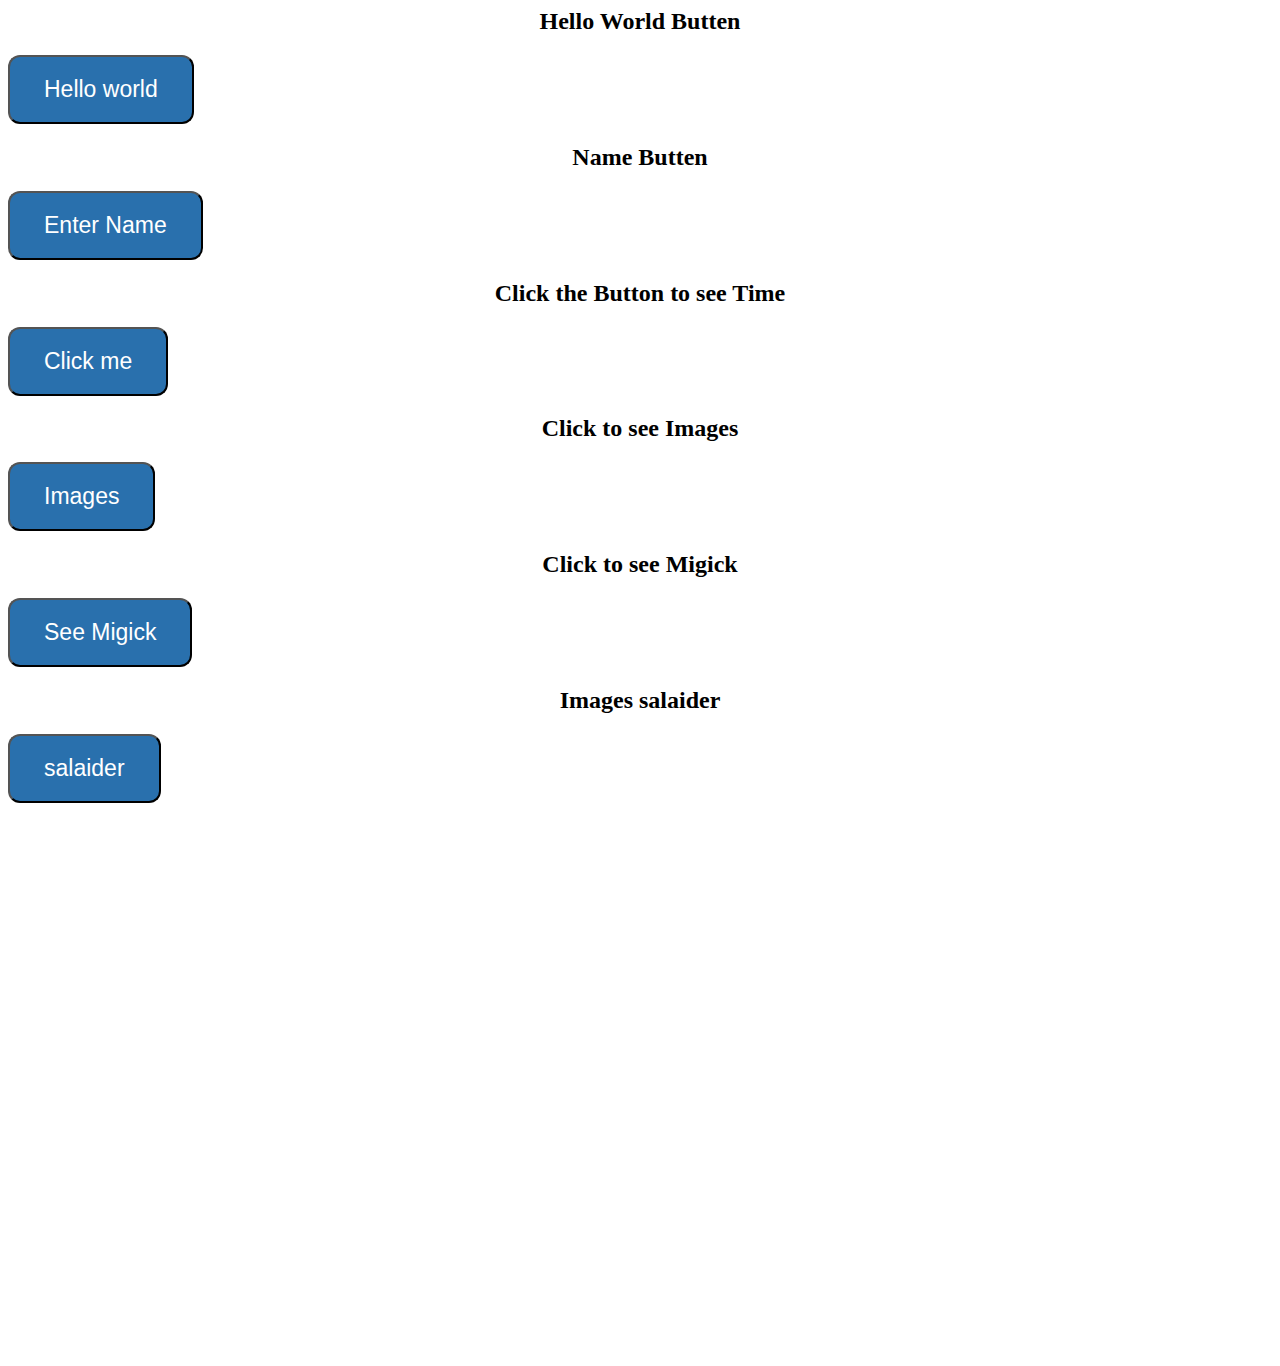
<file: Home Page_files/Buttons.html>
<html lang="en">

<head>
    <meta charset="UTF-8">
    <meta http-equiv="X-UA-Compatible" content="IE=edge">
    <meta name="viewport" content="width=device-width, initial-scale=1.0">
    <title>Java Test</title>
    <style>
        body {
            height: 150vh;
        }

        .center {
            text-align: center;
        }

        button {
            padding: 19px 34px;
            background-color: rgb(41, 112, 173);
            color: rgb(255, 255, 255);
            border-radius: 12px;
            font-size: 23px;
        }

        button:hover {
            background-color: rgb(90, 90, 90);
            color: rgb(255, 255, 255);
        }

        p {
            background-color: grey;
            font-size: 33px;
            padding: 12px;
            color: aliceblue;
        }

        #img1 {
            display: none;
        }

        #magick {
            display: none;
        }

        .magick {
            display: inline;
            margin: 0 -4px;
            border: 3px solid black;
            width: 30vw;
        }

        .magick:hover, .magick:focus {
            cursor: pointer;
            width: 40vw;
        }

        #demon img {
            width: 50vw;
            display: block;
            margin: 0 auto;
        }

        .butt button {
            cursor: pointer;
            padding: 25px;
            border-radius: 40px;
            font-size: 30px;
            display: inline;
            position: absolute;
            font-family: 'Segoe UI', Tahoma, Geneva, Verdana, sans-serif;
        }

        .next {
            right: 0px;
        }

        #demon {
            display: none;
        }
    </style>
</head>

<body>

    <!-- hello World  -->
    <h2 class="center">Hello World Butten</h2>
    <button id="but1">Hello world</button>

    <!-- Enter Name -->
    <h2 class="center">Name Butten</h2>
    <div id="i_but2">
        <button id="but2">Enter Name</button>
    </div>

    <!-- Saw Thw Time -->
    <h2 class="center">Click the Button to see Time</h2>
    <div id="i_but3">
        <button id="but3">Click me</button>
    </div>

    <!-- Button to do sow image -->
    <h2 class="center">Click to see Images</h2>
    <div id="i_but4">
        <button id="but4">Images</button>
    </div>
    <img id="img1" src="Button img (2).jpg" alt="" srcset="">

    <!-- Migecal Images -->
    <h2 class="center">Click to see Migick</h2>
    <div>
        <button id="but5">See Migick</button>
    </div>
    <div id="magick" class="c_magick">
        <img class="magick" src="Button img (3).jpg" alt="" srcset="">
        <img class="magick" src="Button img (4).jpg" alt="" srcset="">
    </div>

    <!-- Images salaider -->
    <h2 class="center">Images salaider</h2>
    <div>
        <button id="but6">salaider</button>
    </div>
    <div id="demon">
        <div class="salaiders">
            <img src="Button img (1).png" alt="" srcset="">
        </div>
        <div class="salaiders">
            <img src="Button img (1).jpeg" alt="" srcset="">
        </div>
        <div class="salaiders">
            <img src="Button img (1).avif" alt="" srcset="">
        </div>
        <div class="salaiders">
            <img src="Button img (2).webp" alt="" srcset="">
        </div>
        <div class="salaiders">
            <img src="Button img (1).jpg" alt="" srcset="">
        </div>
        <div class="salaiders">
            <img src="Button img (1).webp" alt="" srcset="">
        </div>
        <div class="butt">
            <button class="prev" onclick="plusSlides(-1)">
                <---</button>
                    <button class="next" onclick="plusSlides(1)">---></button>
        </div>

    </div>









    <!-- Java Script -->
    <script src="Button script (1).js"></script>
    <script src="Button script (2).js"></script>
    <script src="Button script (3).js"></script>
    <script src="Button script (4).js"></script>
    <script src="Button script (5).js"></script>
    <script src="Button script (6).js"></script>
    

</body>

</html>
</file>
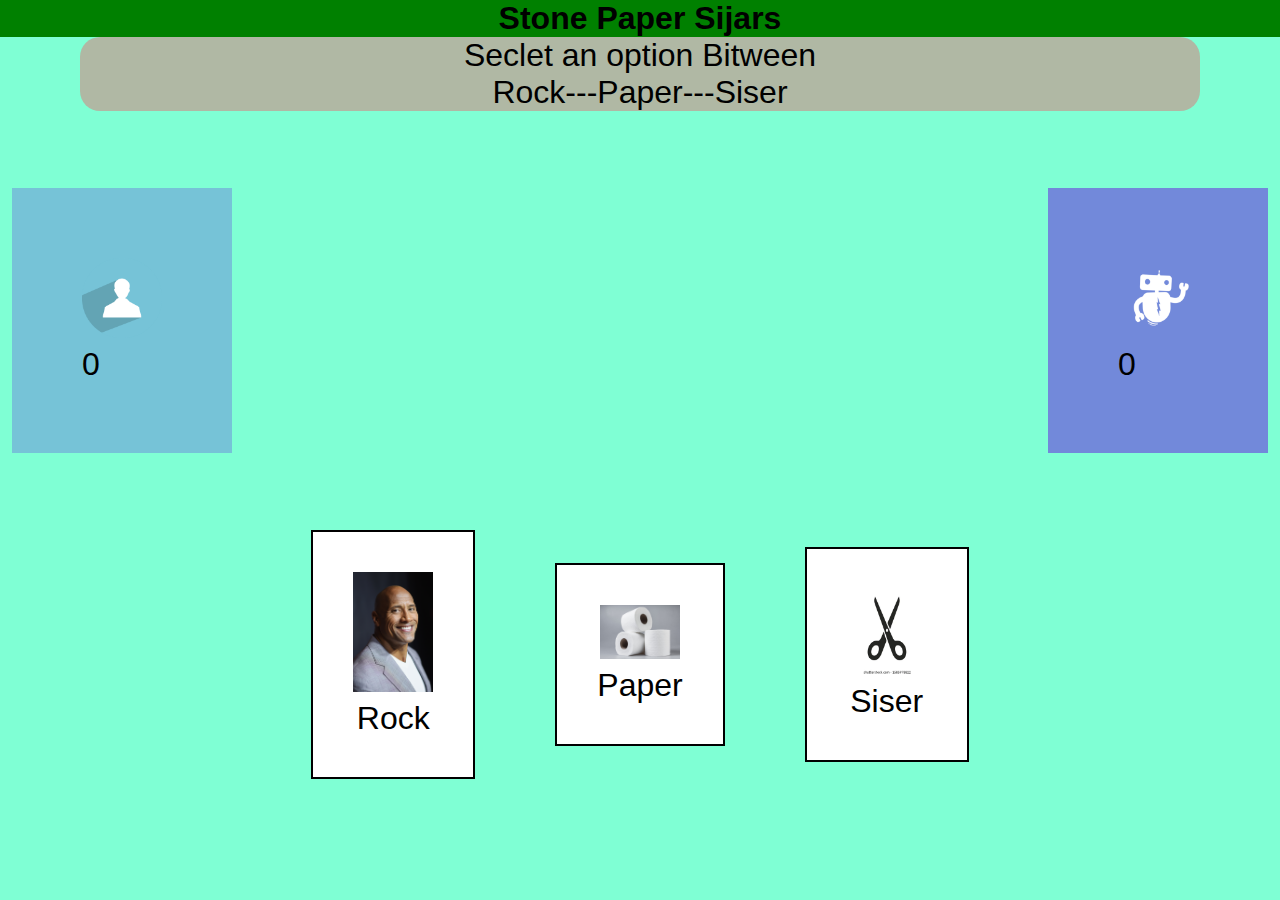
<file: Home Page_files/SPS.html>
<!DOCTYPE html>
<html lang="en">

<head>
    <meta charset="UTF-8">
    <meta http-equiv="X-UA-Compatible" content="IE=edge">
    <meta name="viewport" content="width=device-width, initial-scale=1.0">
    <link rel="stylesheet" href="SPS.css">
    <title>SPS</title>
</head>

<body>
    <div class="heading">
        <h1>Stone Paper Sijars</h1>
    </div>
    <div id="opt" class="opt">
        <p>Seclet an option Bitween<br>Rock---Paper---Siser</p>
    </div>
    <div class="box">
        <div class="me"><img src="SPS (2).png">
            <p id="m">0</p>
        </div>
        <div class="ms">

            <p id="pl" class="msg">One point to Player</p>
            <p id="bo" class="msg">One point to Bot</p>
                <p id="do" class="msg">Both seclete the same option</p>
        </div>
        <div class="bot"><img src="SPS (1).png">
            <p id="b">0</p>
        </div>
    </div>
    <div class="sps">
        <button id="stone" class="secl" value="-1" onclick="sps(this.value)"><img src="SPS (2).jpg">
            <p>Rock</p>
        </button>
        <button id="paper" class="secl" value="0" onclick="sps(this.value)"><img src="SPS (1).jpg">
            <p>Paper</p>
        </button>
        <button id="siser" class="secl" value="1" onclick="sps(this.value)"><img src="SPS (1).webp">
            <p>Siser</p>
        </button>
    </div>
    <script src="SPS.js"></script>
</body>

</html>
</file>
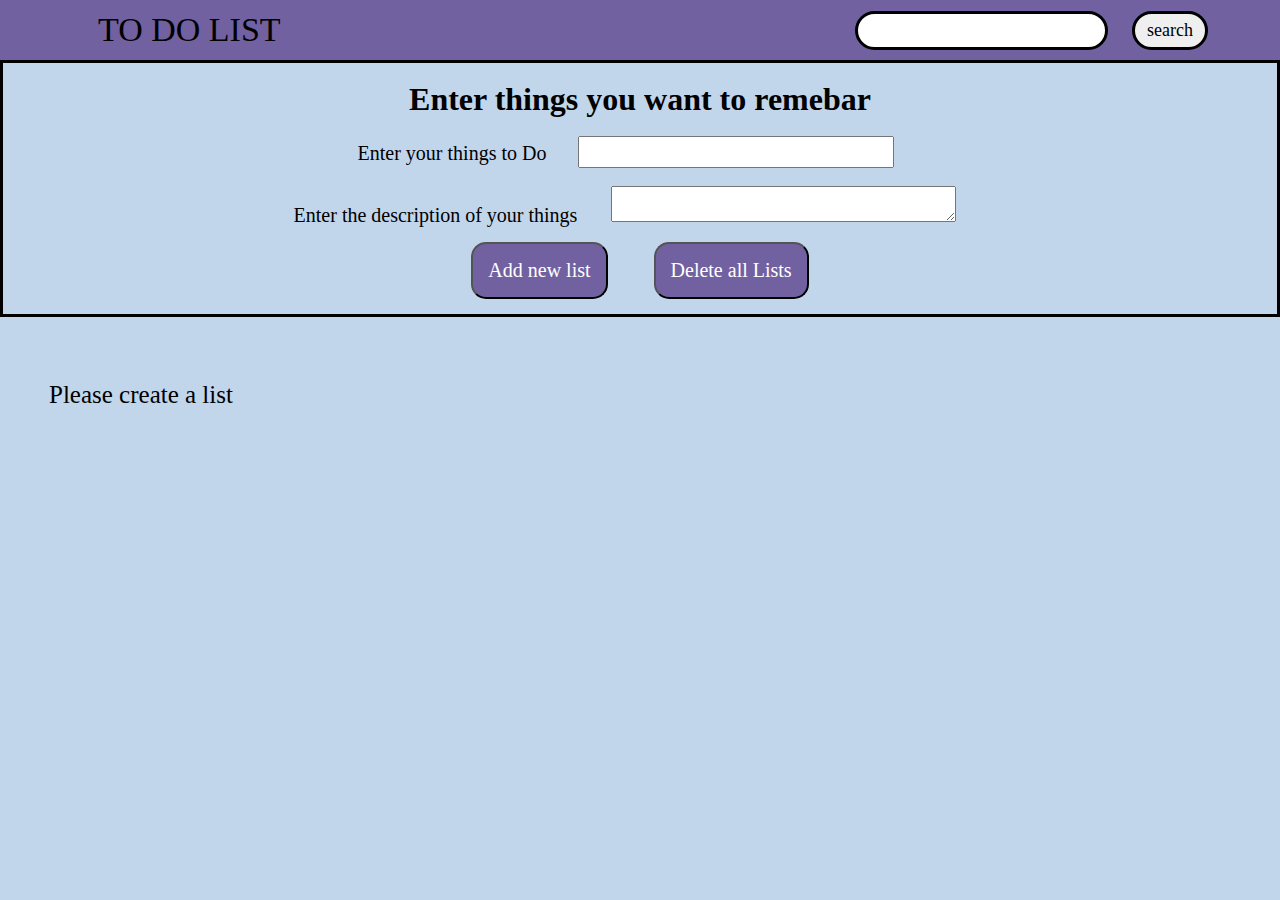
<file: Home Page_files/ToDoList.html>
<!DOCTYPE html>
<html lang="en">

<head>
    <meta charset="UTF-8">
    <meta http-equiv="X-UA-Compatible" content="IE=edge">
    <meta name="viewport" initial-scale="1.0">
    <title>To Do List</title>
    <link rel="stylesheet" href="ToDoList.css">
</head>

<body>
    <div>
        <header>
            <p id = "logo">TO DO LIST</p>
            <ul>
                <li><input id="sbar" input="text"></li>
                <li><button id="sbutt">search</button></li>
            </ul>
            
        </header>
    </div>
    <div class="contenar2 center">
        <h1>Enter things you want to remebar</h1>
        <span>Enter your things to Do</span>

        <input id = "addli" class="inp1" type="text">
        <br><br>
        <span>Enter the description of your things</span>
        <textarea id="dis" class="inp2"></textarea>
        <br>
        <button id="addText" class="but1">Add new list</button>
        <button class="but1" onclick="clearLS()">Delete all Lists</button>
    </div>
    <br><br>
    <div id="canternor" class="grid">
        <!-- <div class="card">
            <h1>list ${i + 1}</h1>
            <h3>${notesObj[i]}</h3>
            <p>${discArr[i]} Lorem ipsum, dolor sit amet consectetur adipisicing elit. Fugiat velit obcaecati illo quas reiciendis provident ipsum repudiandae ipsam voluptatum iusto, natus quae praesentium repellat numquam modi suscipit consequatur sunt at.</p>
            <button id = "${i}" class="but2" onclick="deleteMe(this.id)">Delete</button>
        </div> -->
    </div>
    <script src="ToDoListJS.js"></script>
</body>

</html>
</file>
<file: Home Page_files/SPS.css>
*{
    padding: 0;
    margin: 0;
    font-size: 32px;
    font-family:'Trebuchet MS', 'Lucida Sans Unicode', 'Lucida Grande', 'Lucida Sans', Arial, sans-serif;
}
body{
    background-color: aquamarine;
}

.heading{
    text-align: center;
    background-color: green;
}
.box{
    display: flex;
    margin: 65px 0;
}

.box .msg{
    display: none;
}
.ms{
    position: absolute;
    right: 40%;
}
.score{
    font-size: 45px;
    text-align: center;
}
img{
    width: 80px;
}

.me,.bot{
    margin: 12px;
    padding: 70px;
    background-color: rgb(118 195 215);
}
/* .me{
    position: absolute;
    left: 0;
} */
.bot{
    position: absolute;
    right: 0;
    background-color: #7289da;
}

.sps{
    display: flex;
    justify-content: center;
    align-items: center;
}
.secl{
    background-color: white;
    margin: 0 40px;
    border: 2px solid black;
    padding: 40px;
}
.sps button:hover{
    background-color: rgb(148, 162, 158);
}
.opt{
    text-align: center;
    margin: 0 80PX;
    font-size: 37px;
    background-color: #db797987;
    border-radius: 20px;
}
</file>
<file: Home Page_files/ToDoList.css>
* {
    font-family: initial;
    margin: 0;padding: 0;
}
body{
    background-color: #c2d6eb;
}
.pera{
    font-size: 25px;
    
}

header{
    background-color: rgb(114, 97, 160);
    display: flex;
    height: 60px;
}
#logo{
    font-size: 34px;
    margin: -7px 80px;
}
header ul{
    margin : 6px 60px;
    list-style: none;
    font-size: 34px;
    display: flex;
    position:absolute;
    right: 0px;
}
header ul li{
    padding: 0 12px;
}
header ul li button, header ul li input {
    border-radius: 21px;
    border: 3px solid black;
    padding: 6px 12px;
    font-size: 18px;
}
h1,p{
    padding: 18px;
}

.center {
    text-align: center;
}

.contenar2 {
    border: 3px solid black;
}

.inp1 {
    margin: 0 28px;
    font-size: 25px;
}

span {
    font-size: 20px;
}

.inp2 {
    font-size: 23px;
    margin: 0 30px;
    width: 343px;
    height: 34px;
}

.but1 {
    margin: 15px 21px;
    background-color: rgb(114, 97, 160);
    color: white;
    padding: 15px;
    font-size: 20px;
    border-radius: 15px
}
.but1:hover{
    background-color: rgb(73, 73, 73);
    color: rgb(255, 255, 255);
}

.card {
    border: 3px solid black;
    text-align: center;
    margin: 25px;
    max-width: 22vw;
    min-width: 22vw;
    padding: 15px;
    word-wrap: break-word;
    background-color: #dfffe145;

}

.grid {
    display: grid;
    grid-template-columns: auto auto auto;
    padding: 10px;
    margin: 0 21px;
}

.but2 {
    background-color: rgb(114, 97, 160);
    color: white;
    padding: 2px 27px;
    font-size: 20px;
    border-radius: 15px
}

.but2:hover{
    background-color: rgb(73, 73, 73);
    color: rgb(255, 255, 255);
}
</file>
